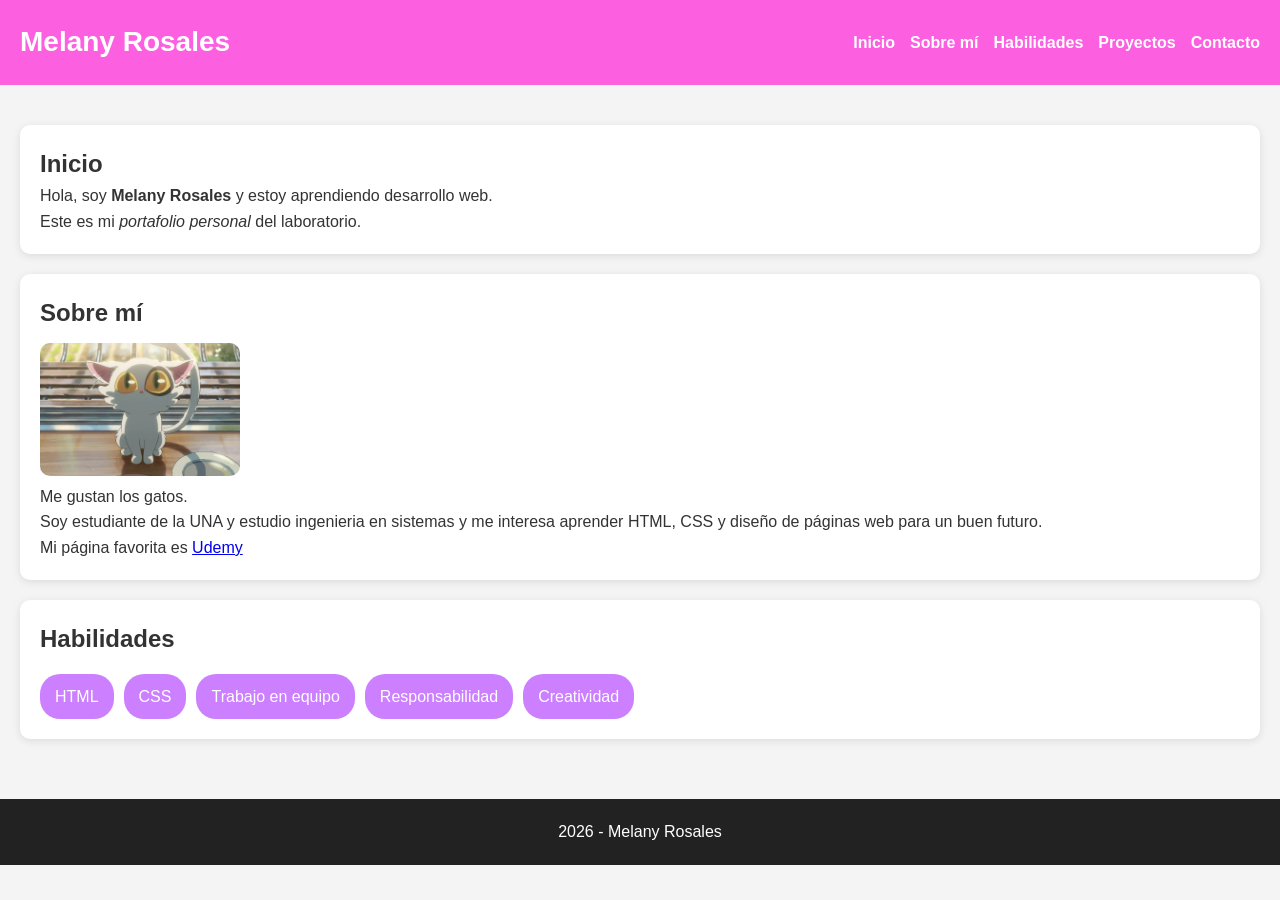
<file: index.html>
<!DOCTYPE html>
<html lang="es">
<head>
    <meta charset="UTF-8">
    <meta name="viewport" content="width=device-width, initial-scale=1.0">
    <title>Mi Portafolio</title>
    <link rel="stylesheet" href="css/estilos.css">
</head>
<body>

<header>
    <h1>Melany Rosales</h1>
    <nav>
        <ul>
            <li><a href="#inicio">Inicio</a></li>
            <li><a href="#sobre-mi">Sobre mí</a></li>
            <li><a href="#habilidades">Habilidades</a></li>
            <li><a href="paginas/proyectos.html">Proyectos</a></li>
            <li><a href="paginas/contacto.html">Contacto</a></li>
        </ul>
    </nav>
</header>

<main>
    <section id="inicio">
        <h2>Inicio</h2>
        <p>Hola, soy <strong>Melany Rosales</strong> y estoy aprendiendo desarrollo web.</p>
        <p>Este es mi <em>portafolio personal</em> del laboratorio.</p>
    </section>

    <section id="sobre-mi">
        <h2>Sobre mí</h2>
        <img src="img/perfil.jpeg" alt="Foto de perfil" width="200">
        <p>Me gustan los gatos.</p>
        <p>Soy estudiante de la UNA y estudio ingenieria en sistemas y me interesa aprender HTML, CSS y diseño de páginas web para un buen futuro.</p>
        <p>Mi página favorita es
            <a href="https://www.udemy.com/" target="_blank">Udemy</a>
        </p>
    </section>

    <section id="habilidades">
        <h2>Habilidades</h2>
        <ul>
            <li>HTML</li>
            <li>CSS</li>
            <li>Trabajo en equipo</li>
            <li>Responsabilidad</li>
            <li>Creatividad</li>
        </ul>
    </section>
</main>

<footer>
    <p>2026 - Melany Rosales</p>
</footer>

</body>
</html>
</file>
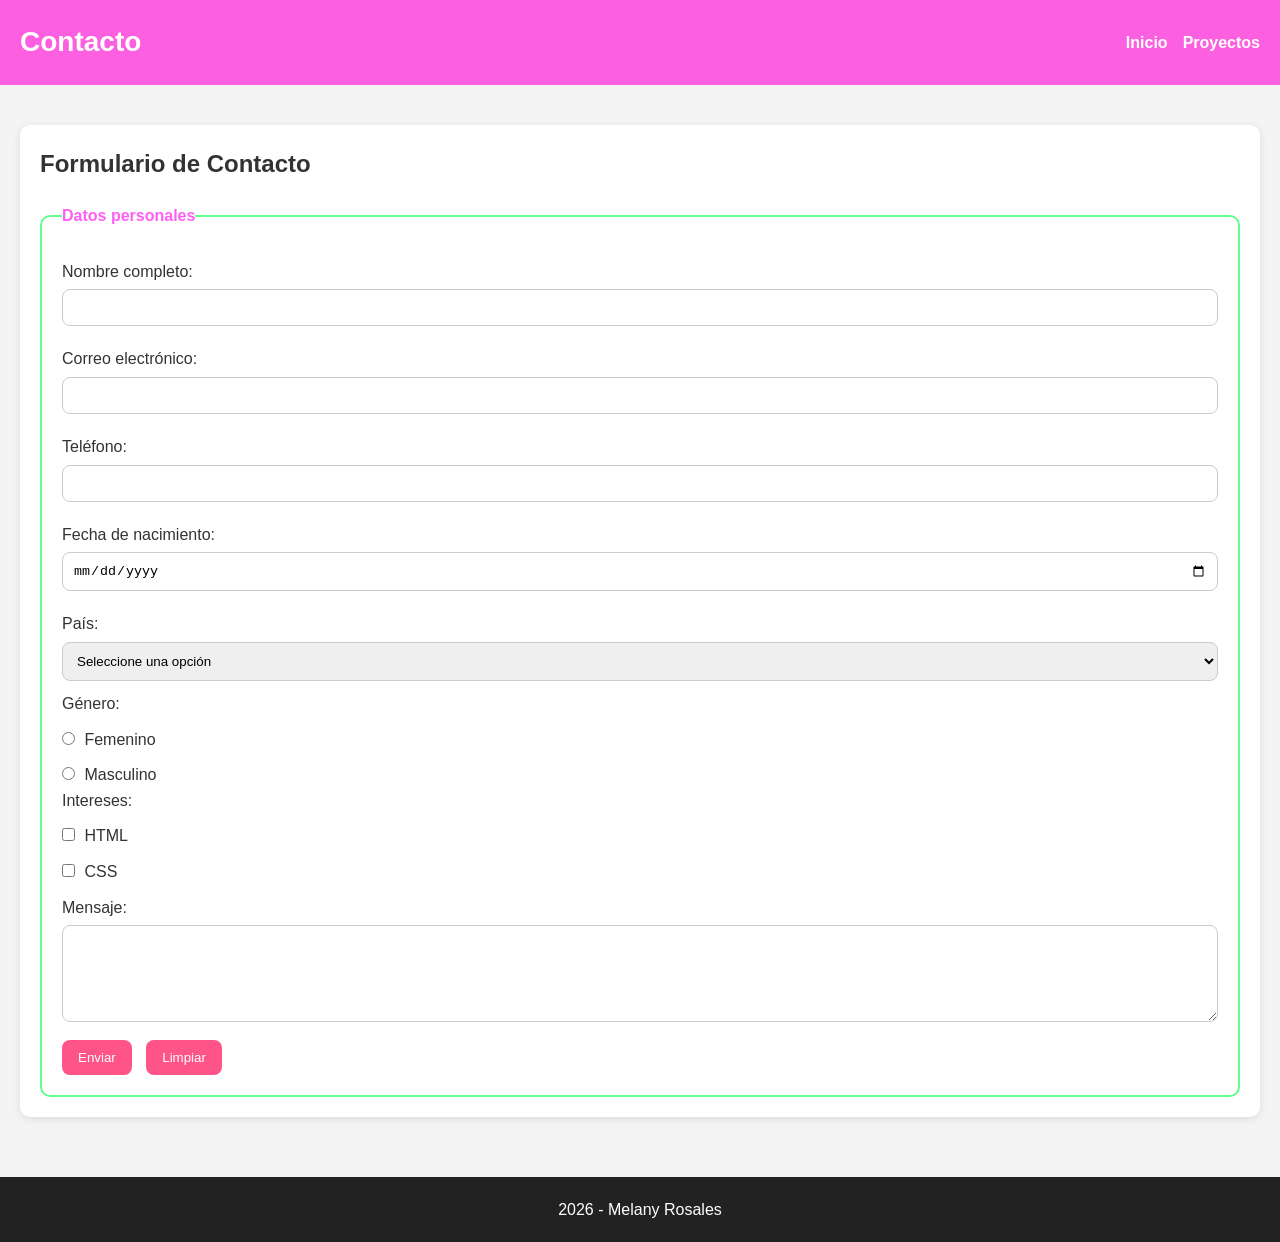
<file: paginas/contacto.html>
<!DOCTYPE html>
<html lang="es">
<head>
  <meta charset="UTF-8">
  <meta name="viewport" content="width=device-width, initial-scale=1.0">
  <title>Contacto</title>
  <link rel="stylesheet" href="../css/estilos.css">
</head>
<body>

<header>
  <h1>Contacto</h1>
  <nav>
    <ul>
      <li><a href="../index.html">Inicio</a></li>
      <li><a href="proyectos.html">Proyectos</a></li>
    </ul>
  </nav>
</header>

<main>
  <section>
    <h2>Formulario de Contacto</h2>

    <form action="#" method="POST">
      <fieldset>
        <legend>Datos personales</legend>

        <label for="nombre">Nombre completo:</label>
        <input type="text" id="nombre" name="nombre" required>

        <label for="email">Correo electrónico:</label>
        <input type="email" id="email" name="email" required>

        <label for="telefono">Teléfono:</label>
        <input type="tel" id="telefono" name="telefono">

        <label for="fecha">Fecha de nacimiento:</label>
        <input type="date" id="fecha" name="fecha">

        <label for="pais">País:</label>
        <select id="pais" name="pais">
          <option value="">Seleccione una opción</option>
          <option value="cr">Costa Rica</option>
          <option value="mx">Corea</option>
          <option value="co">Colombia</option>
        </select>

        <p>Género:</p>
        <label for="femenino">
          <input type="radio" id="femenino" name="genero" value="femenino">
          Femenino
        </label>

        <label for="masculino">
          <input type="radio" id="masculino" name="genero" value="masculino">
          Masculino
        </label>

        <p>Intereses:</p>
        <label for="html">
          <input type="checkbox" id="html" name="intereses" value="html">
          HTML
        </label>

        <label for="css">
          <input type="checkbox" id="css" name="intereses" value="css">
          CSS
        </label>

        <label for="mensaje">Mensaje:</label>
        <textarea id="mensaje" name="mensaje" rows="5"></textarea>

        <button type="submit">Enviar</button>
        <button type="reset">Limpiar</button>
      </fieldset>
    </form>
  </section>
</main>

<footer>
  <p>2026 - Melany Rosales</p>
</footer>

</body>
</html>
</file>
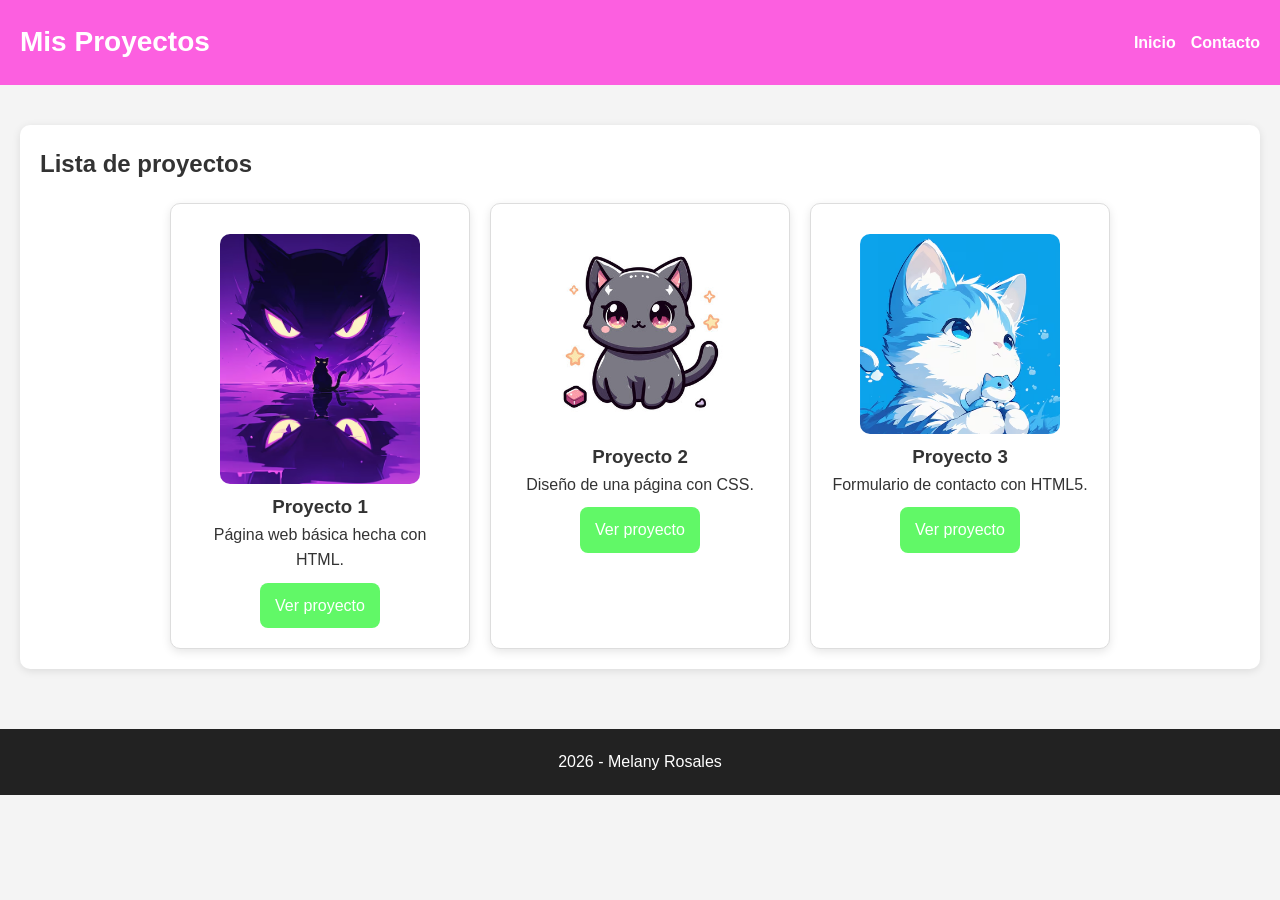
<file: paginas/proyectos.html>
<!DOCTYPE html>
<html lang="es">
<head>
    <meta charset="UTF-8">
    <meta name="viewport" content="width=device-width, initial-scale=1.0">
    <title>Proyectos</title>
    <link rel="stylesheet" href="../css/estilos.css">
</head>
<body>

<header>
    <h1>Mis Proyectos</h1>
    <nav>
        <ul>
            <li><a href="../index.html">Inicio</a></li>
            <li><a href="contacto.html">Contacto</a></li>
        </ul>
    </nav>
</header>

<main>
    <section>
        <h2>Lista de proyectos</h2>

        <div class="tarjetas-grid">
            <article class="tarjeta">
                <img src="../img/gatomorado.avif" alt="Proyecto 1" width="200">
                <h3>Proyecto 1</h3>
                <p>Página web básica hecha con HTML.</p>
                <a href="#">Ver proyecto</a>
            </article>

            <article class="tarjeta">
                <img src="../img/gatoGris.jpg" alt="Proyecto 2" width="200">
                <h3>Proyecto 2</h3>
                <p>Diseño de una página con CSS.</p>
                <a href="#">Ver proyecto</a>
            </article>

            <article class="tarjeta">
                <img src="../img/gatoceleste.avif" alt="Proyecto 3" width="200">
                <h3>Proyecto 3</h3>
                <p>Formulario de contacto con HTML5.</p>
                <a href="#">Ver proyecto</a>
            </article>
        </div>
    </section>
</main>

<footer>
    <p>2026 - Melany Rosales</p>
</footer>

</body>
</html>
</file>
<file: css/estilos.css>
* {
    margin: 0;
    padding: 0;
    box-sizing: border-box;
}

body {
    font-family: Arial, sans-serif;
    background-color: #f4f4f4;
    color: #333;
    line-height: 1.6;
}

header {
    display: flex;
    justify-content: space-between;
    align-items: center;
    background-color: #fc5fe0;
    color: white;
    padding: 20px;
    flex-wrap: wrap;
}

header h1 {
    font-size: 28px;
}

nav ul {
    list-style: none;
    display: flex;
    gap: 15px;
    flex-wrap: wrap;
}

nav a {
    color: white;
    text-decoration: none;
    font-weight: bold;
}

nav a:hover {
    color: #a588fd;
}

main {
    padding: 20px;
}

section{
    background-color: white;
    margin: 20px 0;
    padding: 20px;
    border-radius: 10px;
    box-shadow: 0 2px 8px rgba(0, 0, 0, 0.1);
}

img {
    max-width: 100%;
    border-radius: 10px;
    margin-top: 10px;
}

#habilidades ul {
    display: flex;
    gap: 10px;
    flex-wrap: wrap;
    list-style: none;
    margin-top: 15px;
}

#habilidades li {
    background-color: #cc7fff;
    color: white;
    padding: 10px 15px;
    border-radius: 20px;
}

.tarjetas-grid {
    display: flex;
    gap: 20px;
    flex-wrap: wrap;
    justify-content: center;
    margin-top: 20px;
}

.tarjeta {
    background-color: white;
    border: 1px solid #ddd;
    border-radius: 10px;
    box-shadow: 0 3px 10px rgba(0, 0, 0, 0.1);
    padding: 20px;
    width: 300px;
    text-align: center;
    transition: transform 0.2s;
}

.tarjeta:hover {
    transform: translateY(-4px);
}

.tarjeta a {
    display: inline-block;
    margin-top: 10px;
    background-color: #61f867;
    color: white;
    padding: 10px 15px;
    text-decoration: none;
    border-radius: 8px;
}

.tarjeta a:hover {
    background-color: #ff9cea;
}

form {
    margin-top: 20px;
}

fieldset {
    border: 2px solid #62ff8f;
    padding: 20px;
    border-radius: 10px;
}

legend {
    font-weight: bold;
    color: #ff5ff4;
}

label {
    display: block;
    margin-top: 10px;
}

input[type="text"],
input[type="email"],
input[type="tel"],
input[type="date"],
select,
textarea {
    width: 100%;
    padding: 10px;
    margin-top: 5px;
    margin-bottom: 10px;
    border: 1px solid #ccc;
    border-radius: 8px;
}

input[type="radio"],
input[type="checkbox"] {
    width: auto;
    margin-right: 5px;
}

input:focus,
select:focus,
textarea:focus {
    border-color: #f88eff;
    outline: none;
}

button {
    background-color: #ff5487;
    color: white;
    border: none;
    padding: 10px 16px;
    margin-right: 10px;
    border-radius: 8px;
    cursor: pointer;
}

button:hover {
    background-color: #d648ff;
}

footer {
    display: flex;
    justify-content: space-around;
    background-color: #222;
    color: white;
    padding: 20px;
    margin-top: 20px;
    flex-wrap: wrap;
}
</file>
